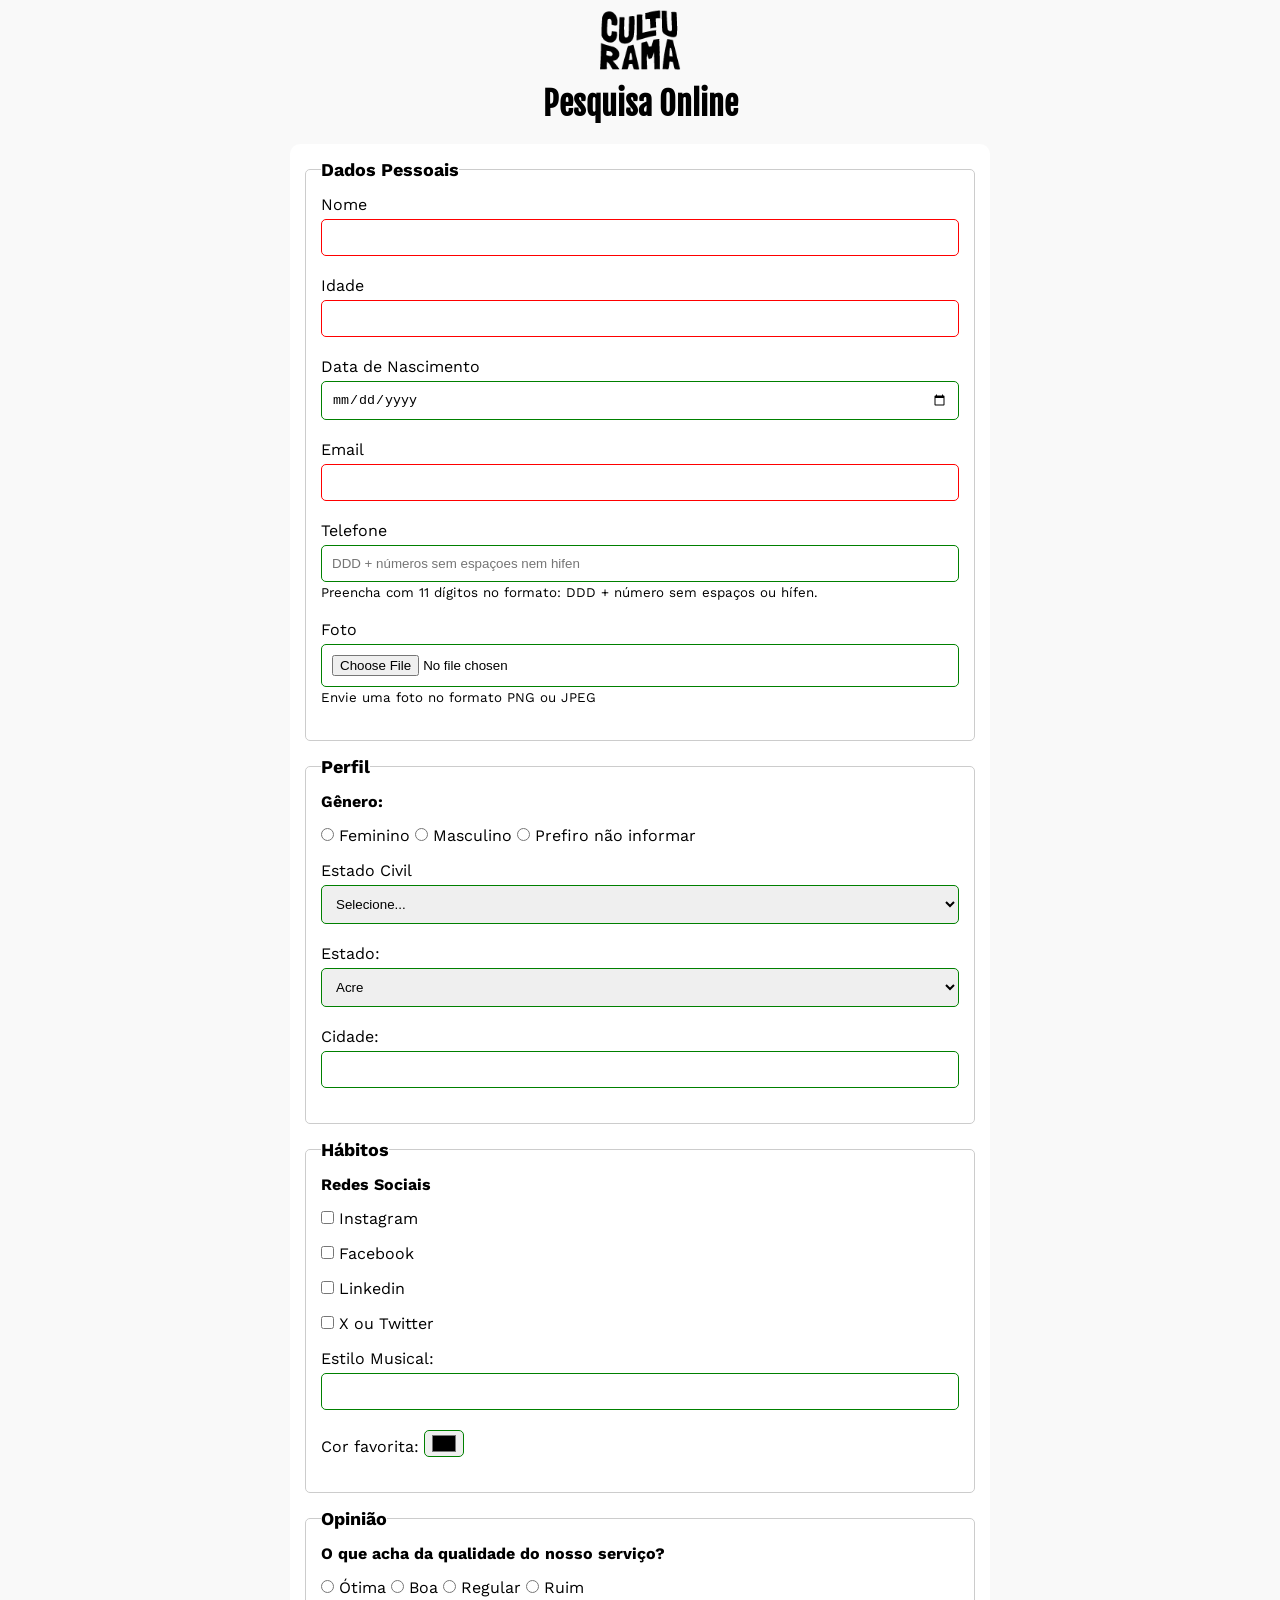
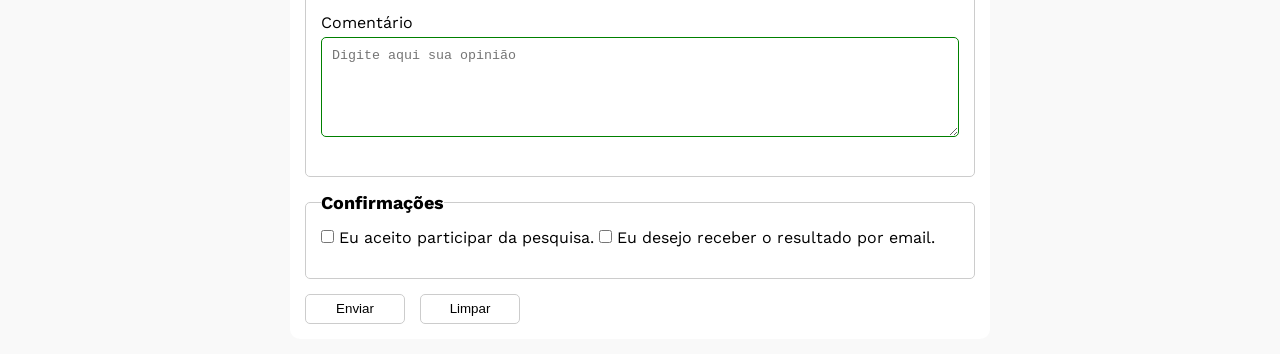
<file: index.html>
<!DOCTYPE html>
<html lang="pt-br">
<head>
    <meta charset="UTF-8">
    <meta name="viewport" content="width=device-width, initial-scale=1.0">
    <link rel="icon" href="culturama-favico.png">
    <link rel="stylesheet" href="style.css">
    <link rel="preconnect" href="https://fonts.googleapis.com">
    <link rel="preconnect" href="https://fonts.gstatic.com" crossorigin>
    <link href="https://fonts.googleapis.com/css2?family=Fjalla+One&family=Work+Sans&display=swap" rel="stylesheet">
    <title>Pesquisa Culturama</title>
</head>
<body>
    <main>
        <header>
            <img src="img/logo-culturama.png" alt="logo Culturama">
            <h1>Pesquisa Online</h1>
        </header>
        <section>
            <form action="sucesso.html" method="get">
                <fieldset>
                    <legend>Dados Pessoais</legend>
                    <label for="name">Nome</label>
                    <input id="name" type="text" name="userName" required>
                    <br>
                    <label for="age">Idade</label>
                    <input id="age" type="number" name="userAge" min="12" max="100" required>
                    <br>
                    <label for="birthDate">Data de Nascimento</label>
                    <input id="birthDate" type="date" name="userBirthDate">
                    <br>
                    <label for="email">Email</label>
                    <input id="email" type="email" name="userEmail" required>
                    <br>
                    <label for="phoneNumber">Telefone</label>
                    <input id="phoneNumber" type="tel" name="userPhoneNumber" pattern="[0-9]{11}" placeholder="DDD + números sem espaçoes nem hifen" aria-describedby="phoneHelp">
                    <small id="phoneHelp">Preencha com 11 dígitos no formato: DDD + número sem espaços ou hífen.</small>
                    <br>
                    <label for="image">Foto</label>
                    <input id="image" type="file" accept="image/*" name="userImage" aria-describedby="imageHelp">
                    <small id="imageHelp">Envie uma foto no formato PNG ou JPEG</small>
                </fieldset>

                <fieldset>
                    <legend>Perfil</legend>
                    <p>Gênero:</p>
                    <input id="genderFemale" type="radio" name="userGender" value="Feminino">
                    <label for="genderFemale">Feminino</label>

                    <input id="genderMale" type="radio" name="userGender" value="Masculino">
                    <label for="genderMale">Masculino</label>

                    
                    <input id="notInformed" type="radio" name="userGender" value="notInformed">
                    <label for="notInformed">Prefiro não informar</label>
                    <br>
                    <label for="maritalStatus">Estado Civil</label>
                    <select id="maritalStatus" name="userMaritalStatus">
                        <option value="notInformed">Selecione...</option>
                        <option value="casado">Casado</option>
                        <option value="solteiro">Solteiro</option>
                        <option value="divorciado">Divorciado</option>
                        <option value="casado">União Estável</option>
                    </select>
                    <br>
                    <label for="state">Estado:</label>
                    <select id="state" name="userState" required>
                        <option value="acre">Acre</option>
                        <option value="alagoas">Alagoas</option>
                        <option value="amapa">Amapá</option>
                        <option value="amazonas">Amazonas</option>
                        <option value="bahia">Bahia</option>
                        <option value="ceara">Ceará</option>
                        <option value="distritoFederal">Distrito Federal</option>
                        <option value="espiritoSanto">Espirito Santo</option>
                        <option value="goias">Goiás</option>
                        <option value="maranhao">Maranhão</option>
                        <option value="matoGrossoDoSul">Mato Grosso do Sul</option>
                        <option value="matoGrosso">Mato Grosso</option>
                        <option value="minasGerais">Minas Gerais</option>
                        <option value="para">Pará</option>
                        <option value="paraiba">Paraíba</option>
                        <option value="parana">Paraná</option>
                        <option value="pernambuco">Pernambuco</option>
                        <option value="piaui">Piauí</option>
                        <option value="rioDeJaneiro">Rio de Janeiro</option>
                        <option value="rioGrandeDoNorte">Rio Grande do Norte</option>
                        <option value="rioGrandeDoSul">Rio Grande do Sul</option>
                        <option value="rondonia">Rondônia</option>
                        <option value="roraima">Roraima</option>
                        <option value="santaCatarina">Santa Catarina</option>
                        <option value="saoPaulo">São Paulo</option>
                        <option value="sergipe">Sergipe</option>
                        <option value="tocantins">Tocantins</option>
                    </select>

                    <label for="city">Cidade:</label>
                    <input id="city" type="text" name="userCity">
                </fieldset>

                <fieldset>
                    <legend>Hábitos</legend>
                    <p>Redes Sociais</p>
                    <input id="instagram" type="checkbox" name="social" value="Instagram">
                    <label for="instagram">Instagram</label>
                    <br>
                    <input id="facebook" type="checkbox" name="social" value="Facebook">
                    <label for="facebook">Facebook</label>
                    <br>
                    <input id="linkedin" type="checkbox" name="social" value="Linkedin">
                    <label for="linkedin">Linkedin</label>
                    <br>
                    <input id="X" type="checkbox" name="social" value="X">
                    <label for="X">X ou Twitter</label>
                    <br>
                    <label for="musicStyle">Estilo Musical:</label>
                    <input  list="styleTypes" id="musicStyle" type="text" name="userMusicStyle">
                    <datalist id="styleTypes">
                        <option value="rock">
                        <option value="pop">
                        <option value="samba">
                        <option value="sertanejo">
                    </datalist>
                    <br>
                    <label for="favoriteColor">Cor favorita:</label>
                    <input type="color" name="userFavoriteColor" id="favoriteColor">
                </fieldset>

                <fieldset>
                    <legend>Opinião</legend>
                    <p>O que acha da qualidade do nosso serviço?</p>
                    <input id="great" type="radio" name="userSatisfaction" value="otima">
                    <label for="great">Ótima</label>

                    <input id="good" type="radio" name="userSatisfaction" value="boa">
                    <label for="good">Boa</label>
                    
                    <input id="regular" type="radio" name="userSatisfaction" value="regular">
                    <label for="regular">Regular</label>

                    <input id="bad" type="radio" name="userSatisfaction" value="ruim">
                    <label for="bad">Ruim</label>
                    <br>

                    <label for="comment">Comentário</label>
                    <textarea id="comment" name="userComment" placeholder="Digite aqui sua opinião"></textarea>
                </fieldset>
                <fieldset>
                    <legend>Confirmações</legend>
                    <input type="checkbox" name="userLGPD" id="userLGPDTerm" value="accepted" required>
                    <label for="userLGPDTerm">Eu aceito participar da pesquisa.</label>

                    <input type="checkbox" name="userGetResult" id="getResult" value="accepted">
                    <label for="getResult">Eu desejo receber o resultado por email.</label>
                </fieldset>

                <button type="submit" aria-label="Enviar dados do formulário">Enviar</button>
                <button type="reset" aria-label="Limpar dados do formulário">Limpar</button>
            </form>
        </section>
    </main>
</body>
</html>
</file>
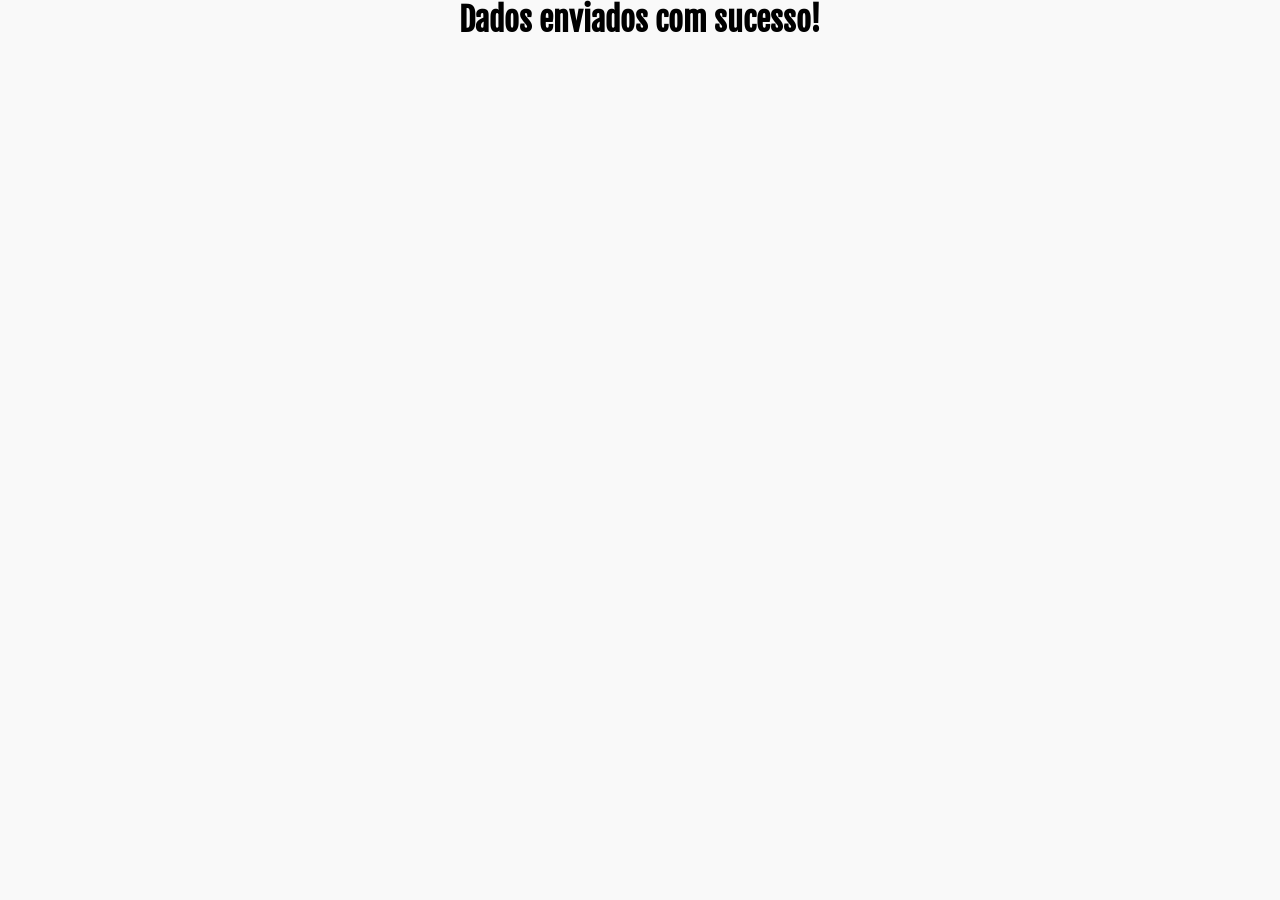
<file: sucesso.html>
<!DOCTYPE html>
<html lang="pt-br">
<head>
    <meta charset="UTF-8">
    <meta name="viewport" content="width=device-width, initial-scale=1.0">
    <link rel="stylesheet" href="style.css">
    <link rel="preconnect" href="https://fonts.googleapis.com">
    <link rel="preconnect" href="https://fonts.gstatic.com" crossorigin>
    <link href="https://fonts.googleapis.com/css2?family=Fjalla+One&family=Work+Sans&display=swap" rel="stylesheet">
    <link rel="icon" href="culturama-favico.png">
    <title>Pesquisa Culturama</title>
</head>
<body>
    <h1 role="alert">Dados enviados com sucesso!</h1>
</body>
</html>
</file>
<file: style.css>
* {
    margin: 0;
    padding: 0;
    box-sizing: border-box;
}

body {
    background-color: #f9f9f9;
    font-family: "Work Sans", sans-serif;
}

main {
    width: 100%;
    max-width: 700px;
    margin: 0 auto;
}

header {
    text-align: center;
    margin-bottom: 20px;
}

img {
    width: 100px;
}

h1 {
    font-family: "Fjalla One", sans-serif;
    text-align: center;
}

form {
    background-color: #FFFFFF;
    padding: 15px;
    border-radius: 10px;
    margin-bottom: 15px;
}

fieldset {
    padding: 15px;
    border: 1px solid #cccccc;
    border-radius: 5px;
    margin-bottom: 15px;
}

legend {
    font-weight: bold;
    font-size: 18px;
    padding: 0 5x;
}

label {
    display: inline-block;
    margin-bottom: 5px;
}

p {
    margin-bottom: 15px;
    font-weight: bold;
}

input, select, textarea {
    width: 100%;
    padding: 10px;
    margin-bottom: 20px;
    border: 1px solid #cccccc;
    border-radius: 5px;
}

input[type="tel"], input[type="file"] {
    margin-bottom: 0px;

}

small {
    margin-bottom: 20px;
    display: inline-block;
}

textarea {
    min-height: 100px;
}

input[type="radio"], input[type="checkbox"] {
    width: auto;
}

input[type="color"] {
    width: 40px;
    padding: 0 5px;
}

input:invalid, select:invalid, textarea:invalid {
    border-color: red;
}

input:valid, select:valid, textarea:valid {
    border-color: green;
}

button {
    width: 100px;
    height: 30px;
    margin-right: 10px;
    background-color: #FFFFFF;
    border: 1px solid #cccccc;
    border-radius: 5px;
    cursor: pointer;
}

button[type="submit"]:hover {
    background-color: green;
    color: #FFFFFF;
}

button[type="reset"]:hover {
    background-color: orangered;
    color: #FFFFFF;
}
</file>
